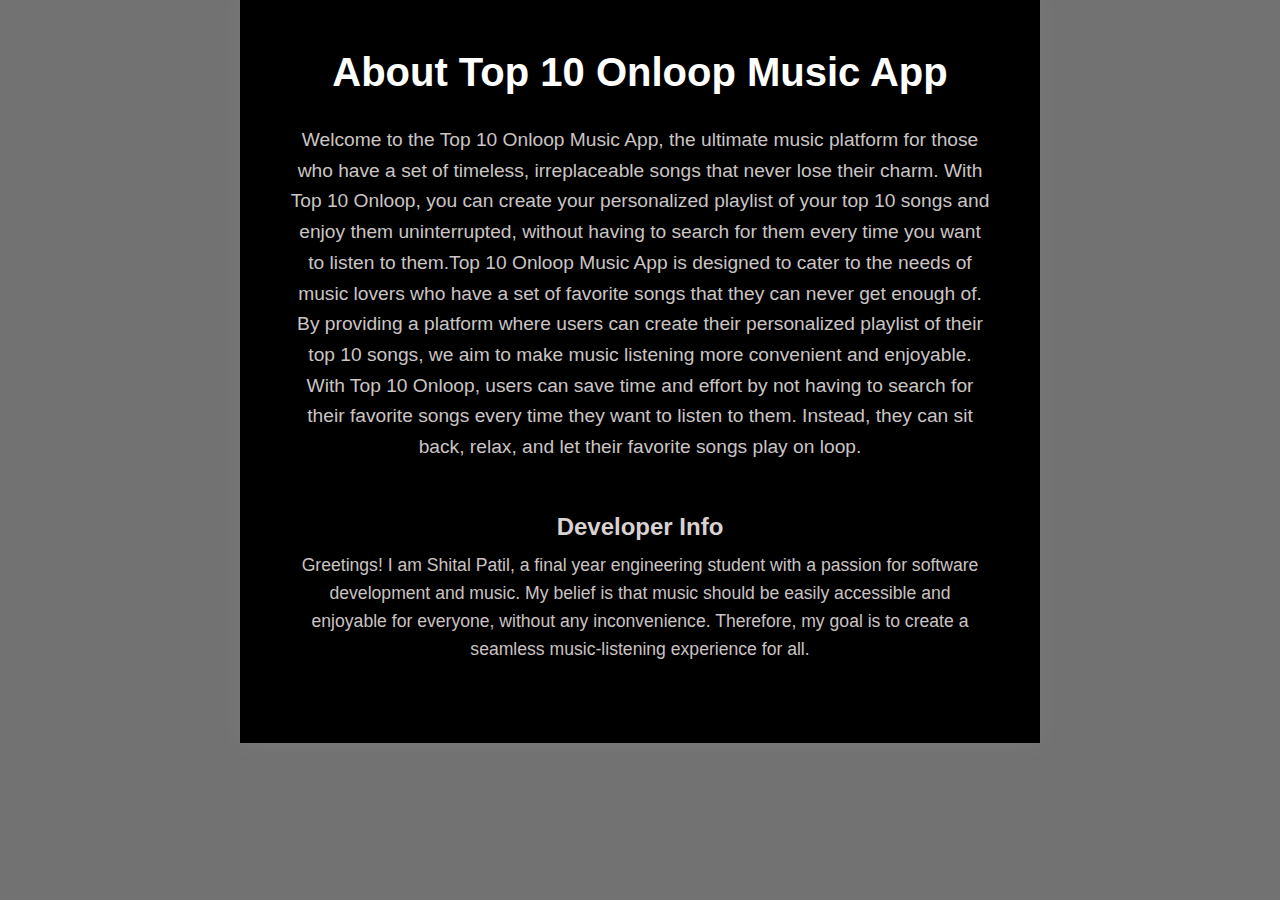
<file: About.html>
<!DOCTYPE html>
<html>
<head>
	<title>About Top 10 Onloop Music App</title>
	
    <link rel="shortcut icon" href="./IMG/favmusic.jpg" type="image/x-icon">
    <style>
* {
  box-sizing: border-box;
  margin: 0;
  padding: 0;
}

body {
  font-family: 'Montserrat', sans-serif;
  background-color: #0b090992;
}

.container {
  max-width: 800px;
  margin: 0 auto;
  padding: 50px;
  display: flex;
  flex-direction: column;
  align-items: center;
  justify-content: center;
  background-color: black;
  box-shadow: 0px 0px 20px rgba(208, 196, 196, 0.1);
}

.heading-primary {
  font-size: 2.5rem;
  font-weight: 700;
  color: white;
  margin-bottom: 30px;
  text-align: center;
}

.paragraph-primary {
  font-size: 1.2rem;
  line-height: 1.6;
  color: #cbc5c5;
  margin-bottom: 50px;
  text-align: center;
}

.heading-secondary {
  font-size: 1.5rem;
  font-weight: 700;
  color: #d8d2d2;
  margin-bottom: 10px;
  text-align: center;
}

.paragraph-secondary {
  font-size: 1.1rem;
  line-height: 1.6;
  color: #cbc3c3;
  margin-bottom: 30px;
  text-align: center;
}

a {
  color: #ff5500;
  text-decoration: none;
  transition: color 0.3s ease-in-out;
}

a:hover,
a:focus {
  color: #ff8300;
}

@media screen and (max-width: 600px) {
  .container {
    padding: 20px;
  }

  .heading-primary {
    font-size: 2rem;
  }

  .paragraph-primary {
    font-size: 1.1rem;
    margin-bottom: 30px;
  }

  .heading-secondary {
    font-size: 1.3rem;
    margin-bottom: 5px;
  }

  .paragraph-secondary {
    font-size: 1rem;
    margin-bottom: 20px;
  }
}

    </style>
</head>
<body>
	<div class="container">
		<h1 class="heading-primary">About Top 10 Onloop Music App</h1>
		<p class="paragraph-primary">Welcome to the Top 10 Onloop Music App, the ultimate music platform for those who have a set of timeless, irreplaceable songs that never lose their charm. With Top 10 Onloop, you can create your personalized playlist of your top 10 songs and enjoy them uninterrupted, without having to search for them every time you want to listen to them.Top 10 Onloop Music App is designed to cater to the needs of music lovers who have a set of favorite songs that they can never get enough of. By providing a platform where users can create their personalized playlist of their top 10 songs, we aim to make music listening more convenient and enjoyable. With Top 10 Onloop, users can save time and effort by not having to search for their favorite songs every time they want to listen to them. Instead, they can sit back, relax, and let their favorite songs play on loop.</p>

		<h2 class="heading-secondary">Developer Info</h2>
		<p class="paragraph-secondary">Greetings! I am Shital Patil, a final year engineering student with a passion for software development and music. My belief is that music should be easily accessible and enjoyable for everyone, without any inconvenience. Therefore, my goal is to create a seamless music-listening experience for all.</p>

		
	</div>
</body>
</html>
</file>
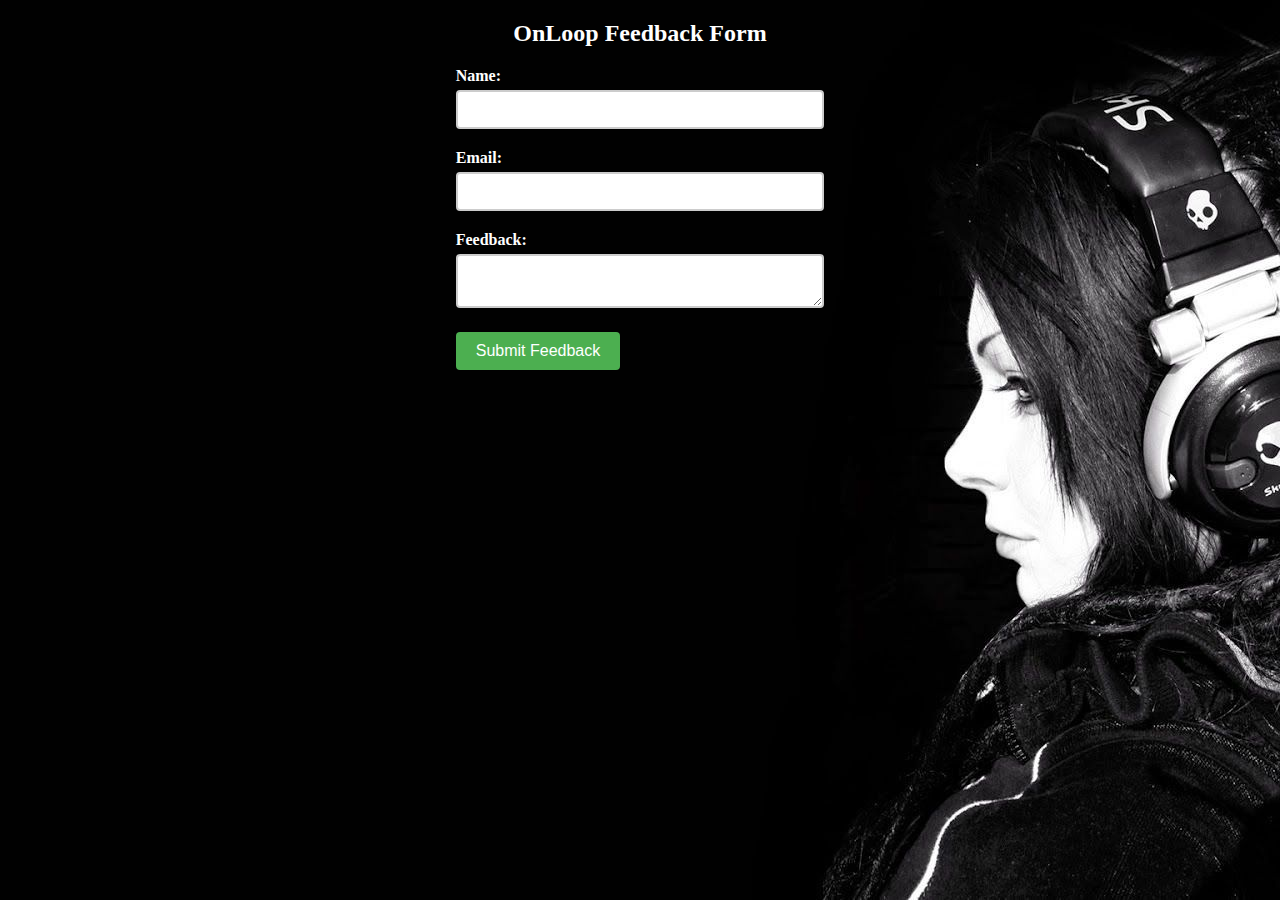
<file: feedback.html>
<!DOCTYPE html>
<html lang="en">
<head>
    <meta charset="UTF-8">
    <meta http-equiv="X-UA-Compatible" content="IE=edge">
    <meta name="viewport" content="width=device-width, initial-scale=1.0">
    <link rel="shortcut icon" href="./IMG/favmusic.jpg" type="image/x-icon">
    <title>Document</title>
    <style>
        body{
            background-image:url("./IMG/bg.jpg") ;
        }
        .feedback-form {
  max-width: 600px;
  margin: 0 auto;
  text-align: center;
  color: white;
  
}

h2 {
  font-size: 24px;
  margin-bottom: 20px;
}

form {
  display: inline-block;
  text-align: left;
}

label {
  display: block;
  margin-bottom: 5px;
  font-weight: bold;
}

input[type="text"],
input[type="email"],
textarea {
  width: 100%;
  padding: 10px;
  border: 2px solid #ccc;
  border-radius: 4px;
  box-sizing: border-box;
  margin-bottom: 20px;
}

button[type="submit"] {
  background-color: #4CAF50;
  color: white;
  padding: 10px 20px;
  border: none;
  border-radius: 4px;
  cursor: pointer;
  font-size: 16px;
}

button[type="submit"]:hover {
  background-color: #45a049;
}

    </style>
</head>
<body>
    <div class="feedback-form">
        <h2>OnLoop Feedback Form</h2>
        <form>
          <label for="name">Name:</label>
          <input type="text" id="name" name="name" required>
          <label for="email">Email:</label>
          <input type="email" id="email" name="email" required>
          <label for="feedback">Feedback:</label>
          <textarea id="feedback" name="feedback" required></textarea>
          <button type="submit">Submit Feedback</button>
        </form>
      </div>
      
    
</body>
</html>
</file>
